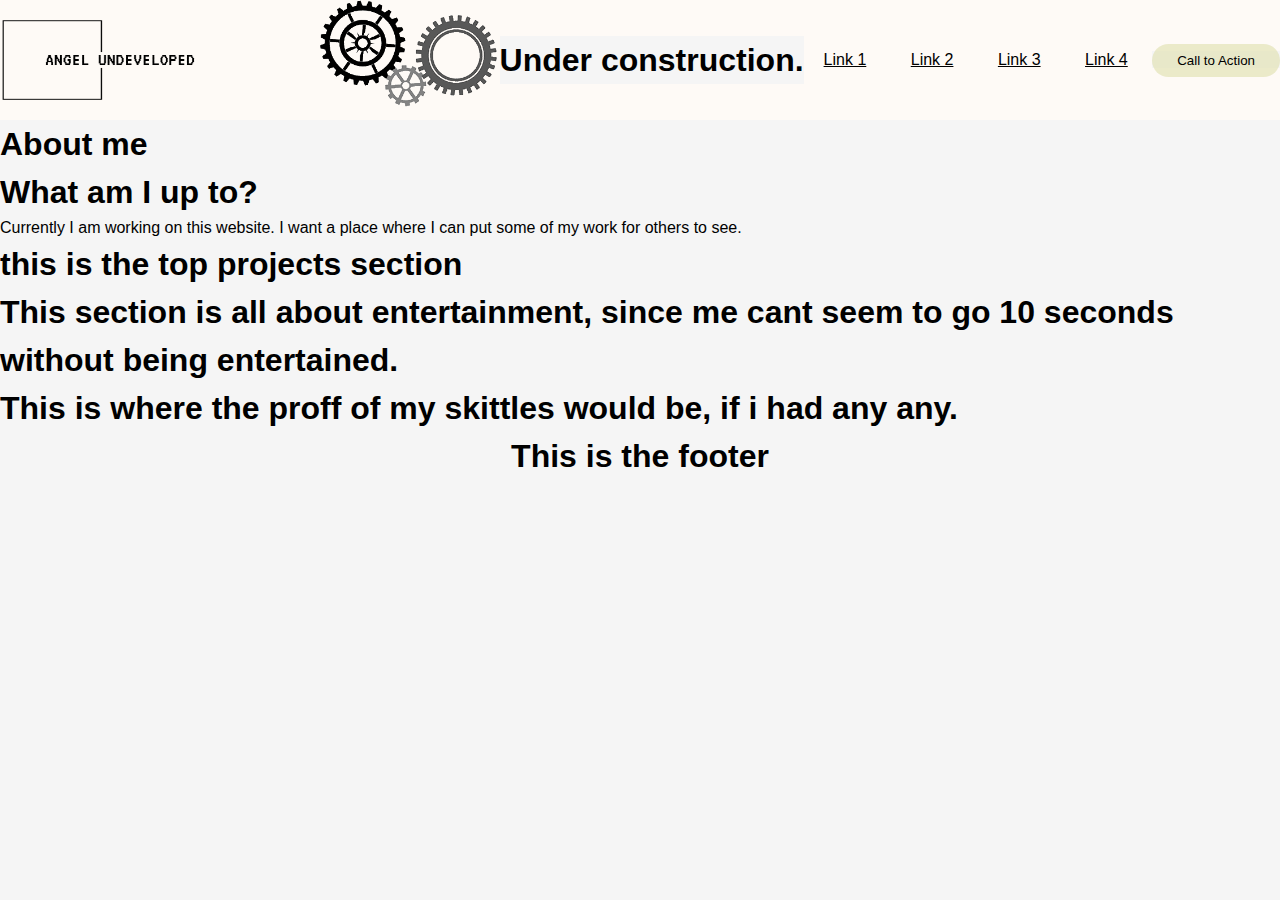
<file: index.html>
<!DOCTYPE html>
<html lang="en">

<head>
    <meta charset="UTF-8">
    <meta name="viewport" content="width=device-width, initial-scale=1.0">
    <title>Angel Undeveloped</title>
    <link rel="stylesheet" href="static\css\index.css">
</head>

<body>
    <header>
        <img class="logo" src="resources/png/logo-no-background.png" alt="logo">
        <img class="spinning_gears" src="resources/private_images/spinning_gears.gif" alt="spinning_gears">
        <h1>Under construction.</h1>
        <nav class="navbar">
            <ul class="nav_links">
                <li><a href="#">Link 1</a></li>
                <li><a href="#">Link 2</a></li>
                <li><a href="#">Link 3</a></li>
                <li><a href="#">Link 4</a></li>
                <a class="cta" href="#"><button>Call to Action</button></a>
            </ul>
        </nav>
    </header>

    <div class="hero">
        <!-- For now this section is unused -->
        <h1></h1>
    </div>
    
    <div class="about_me">
        <h1>About me</h1>
    </div>

    <div class="what_am_up_to">
        <h1>What am I up to?</h1>
        <p>
            Currently I am working on this website. I want a place where I can put some of my work for others to see.
        </p>
    </div>


    <div class="top_projects">
        <h1>this is the top projects section</h1>
    </div>

    <div class="entertainment">
        <h1>This section is all about entertainment, since me cant seem to go 10 seconds without being entertained.</h1>
    </div>

    <div class="social_proof">
        <h1>This is where the proff of my skittles would be, if i had any any.</h1>
    </div>

    <footer>
        <h1>This is the footer</h1>

    </footer>
</body>

</html>
</file>
